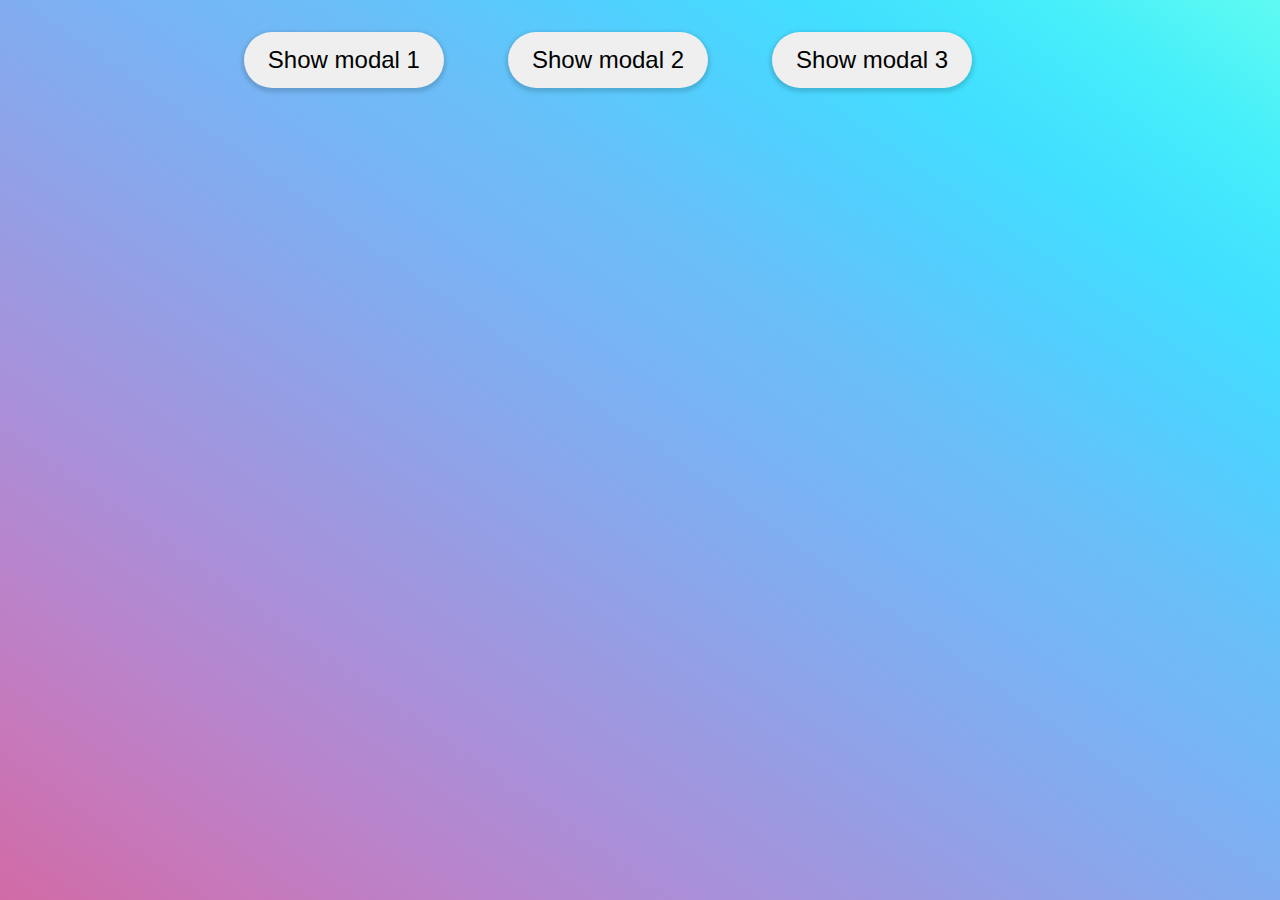
<file: 05-Modal/index.html>
<!DOCTYPE html>
<html lang="en">
  <head>
    <meta charset="UTF-8" />
    <meta name="viewport" content="width=device-width, initial-scale=1.0" />
    <meta http-equiv="X-UA-Compatible" content="ie=edge" />
    <link rel="stylesheet" href="style.css" />
    <title>Modal window</title>
  </head>
  <body>
    <button class="modal-button">Show modal 1</button>
    <button class="modal-button">Show modal 2</button>
    <button class="modal-button">Show modal 3</button>

    <div class="modal-window hidden">
      <button class="close-modal">&times;</button>
      <h1>I am modal window 😂</h1>
      <p>
        Lorem ipsum dolor sit amet consectetur adipisicing elit. Iure, error,
        earum saepe consectetur delectus expedita nihil minima optio voluptates
        deleniti corrupti. Quis velit, perspiciatis sapiente cupiditate animi
        doloribus quo error? Lorem, ipsum dolor sit amet consectetur adipisicing
        elit. Eos vitae blanditiis sed quis ipsa ducimus doloribus tenetur
        minima temporibus impedit, quas sint sunt atque ex libero soluta magnam
        veniam illo.
      </p>
    </div>
    <div class="overlay hidden"></div>
    <script src="script.js"></script>
  </body>
</html>
</file>
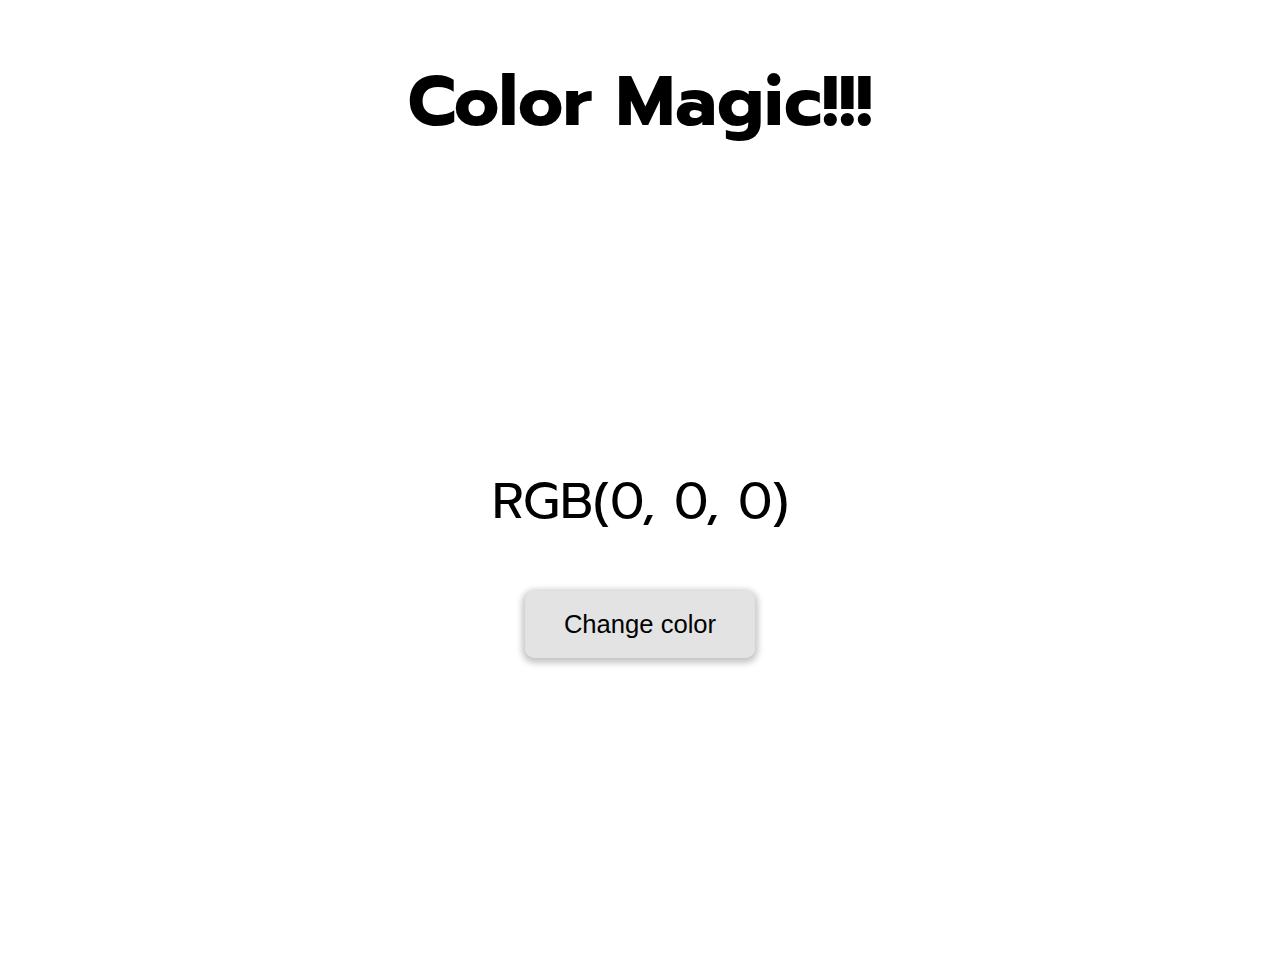
<file: color-changer-clicker/index.html>
<!DOCTYPE html>
<html lang="en">
  <head>
    <meta charset="UTF-8" />
    <meta name="viewport" content="width=device-width, initial-scale=1.0" />
    <title>Color-Clicker</title>
    <link rel="preconnect" href="https://fonts.googleapis.com" />
    <link rel="preconnect" href="https://fonts.gstatic.com" crossorigin />
    <link
      href="https://fonts.googleapis.com/css2?family=Prompt:wght@400;700&display=swap"
      rel="stylesheet"
    />
    <style>
      * {
        padding: 0;
        margin: 0;
        box-sizing: border-box;
        text-align: center;
      }
      body {
        height: 100vh;
        font-family: 'Prompt', sans-serif;
        transition: all 0.5s ease-in;
      }
      main {
        max-width: 120rem;
      }
      h1 {
        font-size: 4.4rem;
        padding-top: 3rem;
      }
      .clicker {
        display: flex;
        flex-direction: column;
        align-items: center;
        justify-content: center;
        height: 90vh;
        gap: 3.2rem;
        font-size: 3.2rem;
      }
      .color-btn {
        font-size: 1.6rem;
        border-radius: 10px;
        padding: 1.2rem 2.4rem;
        cursor: pointer;
        box-shadow: 0 2px 6px 3px rgba(5, 5, 5, 0.23);
        border: none;
        transition: all 1s;
        background-color: #cccccc8e;
      }
      .color-btn:active {
        transform: translateY(-5px);
        box-shadow: 0 2px 12px 4px rgba(5, 5, 5, 0.13);
      }
    </style>
  </head>
  <body>
    <main>
      <h1>Color Magic!!!</h1>
      <section class="clicker">
        <p class="color-name">
          RGB(<span class="display-red">0</span>,
          <span class="display-green">0</span>,
          <span class="display-blue">0</span>)
        </p>
        <button class="color-btn">Change color</button>
      </section>
    </main>
    <script src="script.js"></script>
  </body>
</html>
</file>
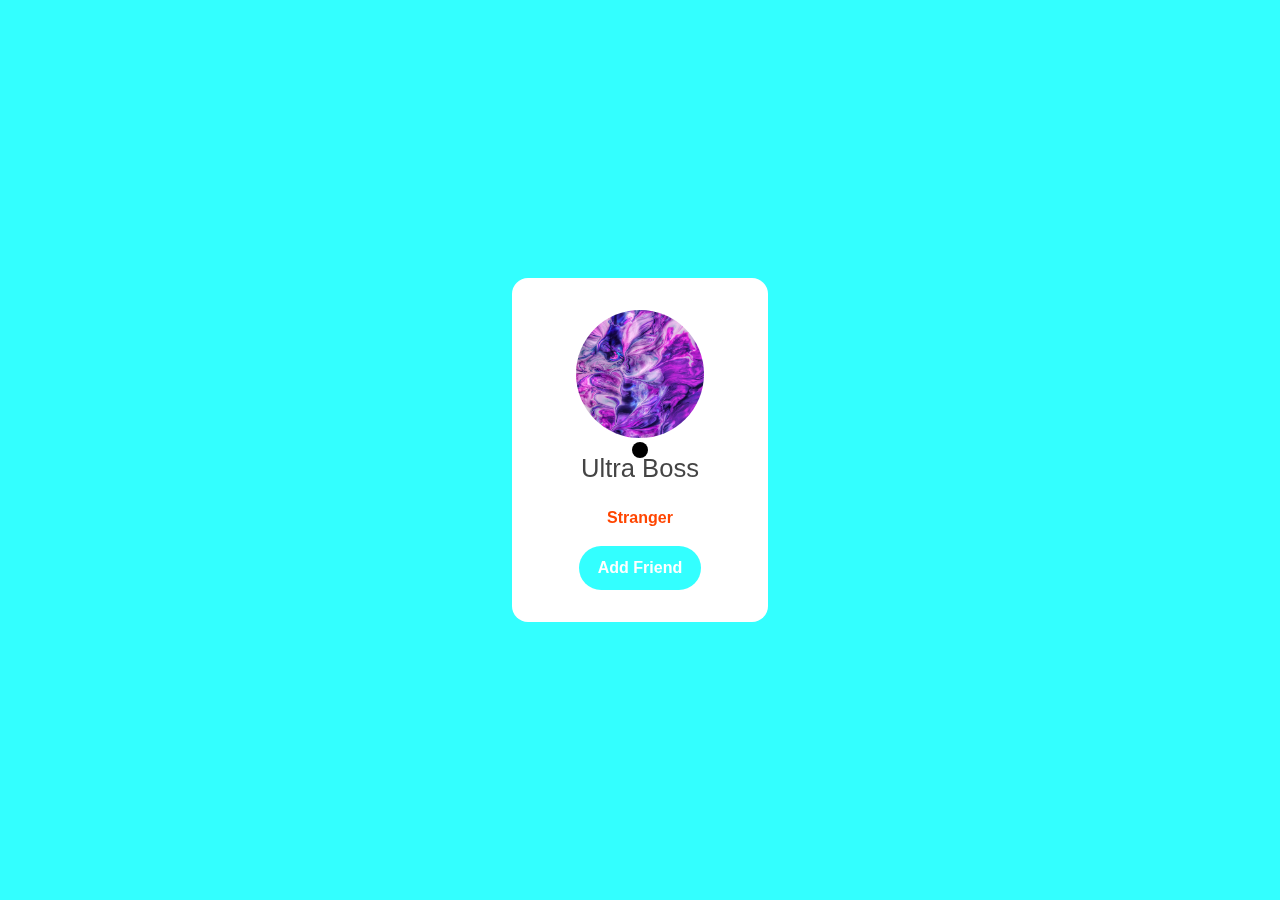
<file: friend-request-component/index.html>
<!DOCTYPE html>
<html lang="en">
  <head>
    <meta charset="UTF-8" />
    <meta name="viewport" content="width=device-width, initial-scale=1.0" />
    <title>friend-request</title>
    <link rel="stylesheet" href="style.css" />
  </head>
  <body>
    <div class="main">
      <div class="person-image">
        <img src="pexels-anni-roenkae-2693200.jpg" alt="" />
        <svg
          xmlns="http://www.w3.org/2000/svg"
          fill="rgba(255, 255, 255, 0.85)"
          viewBox="0 0 24 24"
          stroke-width="1.5"
          stroke="currentColor"
          class="like"
        >
          <path
            stroke-linecap="round"
            stroke-linejoin="round"
            d="M21 8.25c0-2.485-2.099-4.5-4.688-4.5-1.935 0-3.597 1.126-4.312 2.733-.715-1.607-2.377-2.733-4.313-2.733C5.1 3.75 3 5.765 3 8.25c0 7.22 9 12 9 12s9-4.78 9-12z"
          />
        </svg>
      </div>
      <div class="person-name">Ultra Boss</div>
      <div class="friend-status">Stranger</div>
      <div class="add-friend">Add Friend</div>
    </div>
    <div class="cursor"></div>
    <script src="script.js"></script>
  </body>
</html>
</file>
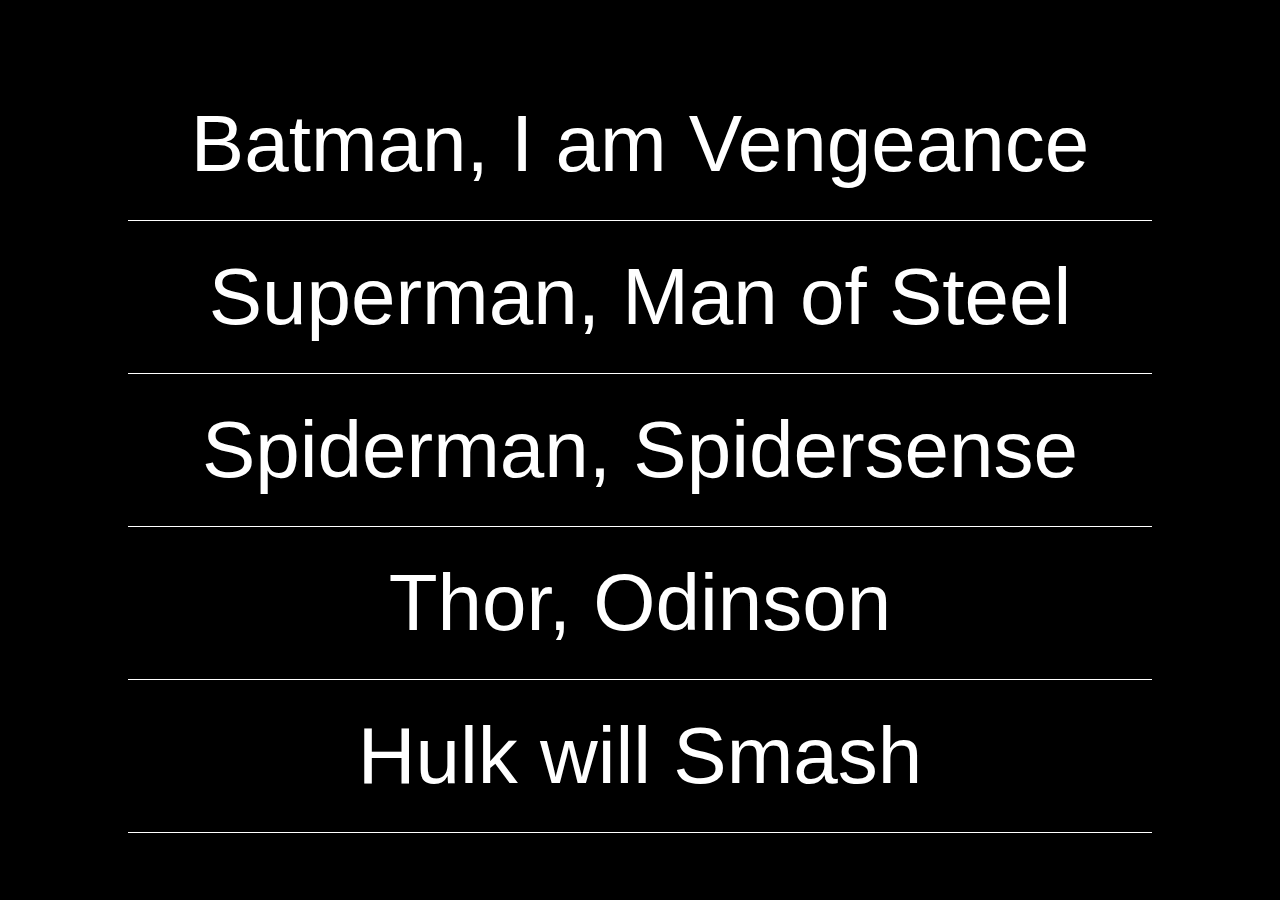
<file: image-follow-effect/index.html>
<!DOCTYPE html>
<html lang="en">
  <head>
    <meta charset="UTF-8" />
    <meta name="viewport" content="width=device-width, initial-scale=1.0" />
    <title>image-follow</title>
    <link rel="stylesheet" href="style.css" />
  </head>
  <body>
    <div class="main">
      <div class="batman superhero">Batman, I am Vengeance</div>
      <div class="superman superhero">Superman, Man of Steel</div>
      <div class="spiderman superhero">Spiderman, Spidersense</div>
      <div class="thor superhero">Thor, Odinson</div>
      <div class="hulk superhero">Hulk will Smash</div>
    </div>
    <div class="images">
      <img class="batman-img" src="img/batman.png" alt="" />
      <img class="spiderman-img" src="img/spiderman.png" alt="" />
      <img class="hulk-img" src="img/hulk.png" alt="" />
      <img class="thor-img" src="img/thor.png" alt="" />
      <img class="superman-img" src="img/superman.jpg" alt="" />
    </div>
    <script src="script.js"></script>
  </body>
</html>
</file>
<file: 05-Modal/style.css>
* {
  padding: 0;
  margin: 0;
  box-sizing: border-box;
}
html {
  font-size: 62.5%;
}

body {
  display: flex;
  justify-content: center;
  align-items: flex-start;
  height: 100vh;
  font-family: sans-serif;
  background-image: linear-gradient(
    to right top,
    #d16ba5,
    #c777b9,
    #ba83ca,
    #aa8fd8,
    #9a9ae1,
    #8aa7ec,
    #79b3f4,
    #69bff8,
    #52cffe,
    #41dfff,
    #46eefa,
    #5ffbf1
  );
  position: relative;
  line-height: 1.6;
}

.modal-button {
  text-align: center;
  padding: 1.4rem 2.4rem;
  border-radius: 3rem;
  margin-right: 6.4rem;
  box-shadow: 0 2px 4px 2px rgba(2, 2, 2, 0.15);
  border: none;
  font-size: 2.4rem;
  margin-top: 3.2rem;
  cursor: pointer;
  font-weight: 500;
}

.hidden {
  display: none;
}

.modal-window {
  position: absolute;
  max-width: 70%;
  top: 50%;
  left: 50%;
  transform: translate(-50%, -50%);
  background-color: #fff;
  padding: 6rem;
  font-size: 1.6rem;
  border-radius: 5px;
  z-index: 5;
  box-shadow: 5px 5px 30px 10px rgba(0, 0, 0, 0.275);
}
.close-modal {
  position: absolute;
  top: 1rem;
  right: 3rem;
  font-size: 4.4rem;
  font-weight: bold;
  border: none;
  background: none;
  cursor: pointer;
  color: #555;
  transition: all 0.1s;
}
.close-modal:hover {
  color: #000;
}
h1 {
  font-size: 3.2rem;
  margin-bottom: 3.2rem;
}
p {
  font-size: 1.8rem;
  color: #777;
}

.overlay {
  position: absolute;
  top: 0;
  left: 0;
  height: 100%;
  width: 100%;
  z-index: 4;
  background-color: rgba(0, 0, 0, 0.558);
  backdrop-filter: blur(3px);
}
</file>
<file: friend-request-component/style.css>
* {
  margin: 0;
  padding: 0;
  box-sizing: border-box;
}

body {
  display: flex;
  justify-content: center;
  align-items: center;
  height: 100vh;
  background-color: rgba(0, 255, 255, 0.8);
  font-family: sans-serif;
}

.main {
  background-color: #fff;
  padding: 2rem 4rem;
  border-radius: 1rem;
  max-width: 30rem;
  text-align: center;
}

.person-image {
  width: 8rem;
  height: 8rem;
  object-fit: contain;
  object-position: bottom;
  border-radius: 50%;
  overflow: hidden;
  margin-bottom: 1rem;
  position: relative;
}

.person-image img {
  width: 100%;
}
.person-name {
  font-size: 1.6rem;
  margin-bottom: 1.6rem;
  color: #444;
}

.friend-status {
  color: orangered;
  font-weight: 700;
  margin-bottom: 1.2rem;
}

.add-friend {
  background-color: rgb(0, 255, 255, 0.8);
  color: #fff;
  display: inline-block;
  padding: 0.8rem 1.2rem;
  font-weight: 700;
  border-radius: 100vw;
  cursor: pointer;
  transition: all 0.3s;
  /* border: none; */
}

.add-friend.friend {
  box-shadow: inset 0 0 0 1px aqua;
  color: #444;
  background-color: #fff;
}

.like {
  position: absolute;
  top: 50%;
  left: 50%;
  transform: translate(-50%, -50%) scale(0);
  stroke: transparent;
  width: 3.2rem;
  height: 3.2rem;
  transition: all 0.3s;
}

.cursor {
  width: 1rem;
  height: 1rem;
  border-radius: 50%;
  position: absolute;
  background-color: #fff;
  mix-blend-mode: difference;
  transition: linear 0.2s;
}
</file>
<file: image-follow-effect/style.css>
* {
  margin: 0;
  padding: 0;
  box-sizing: border-box;
}

html {
  font-size: 62.5%;
  font-family: sans-serif;
  text-align: center;
}
body {
  background-color: #000;
  color: #fff;
  display: flex;
  height: 100vh;
  align-items: center;
  justify-content: center;
}

.main {
  font-size: 8rem;
  /* cursor: pointer; */
}

.main div {
  width: 80vw;
  border-bottom: 1px solid #fff;
  /* border-width: 80%; */
  padding-block: 3rem;
}

.images img {
  position: absolute;
  width: 20rem;
  height: 20rem;
  border-radius: 50%;
  opacity: 0;
  mix-blend-mode: difference;
  transition: linear 0.2s;
  z-index: -1;
  transform: translate(-50%, -50%);
}
</file>
